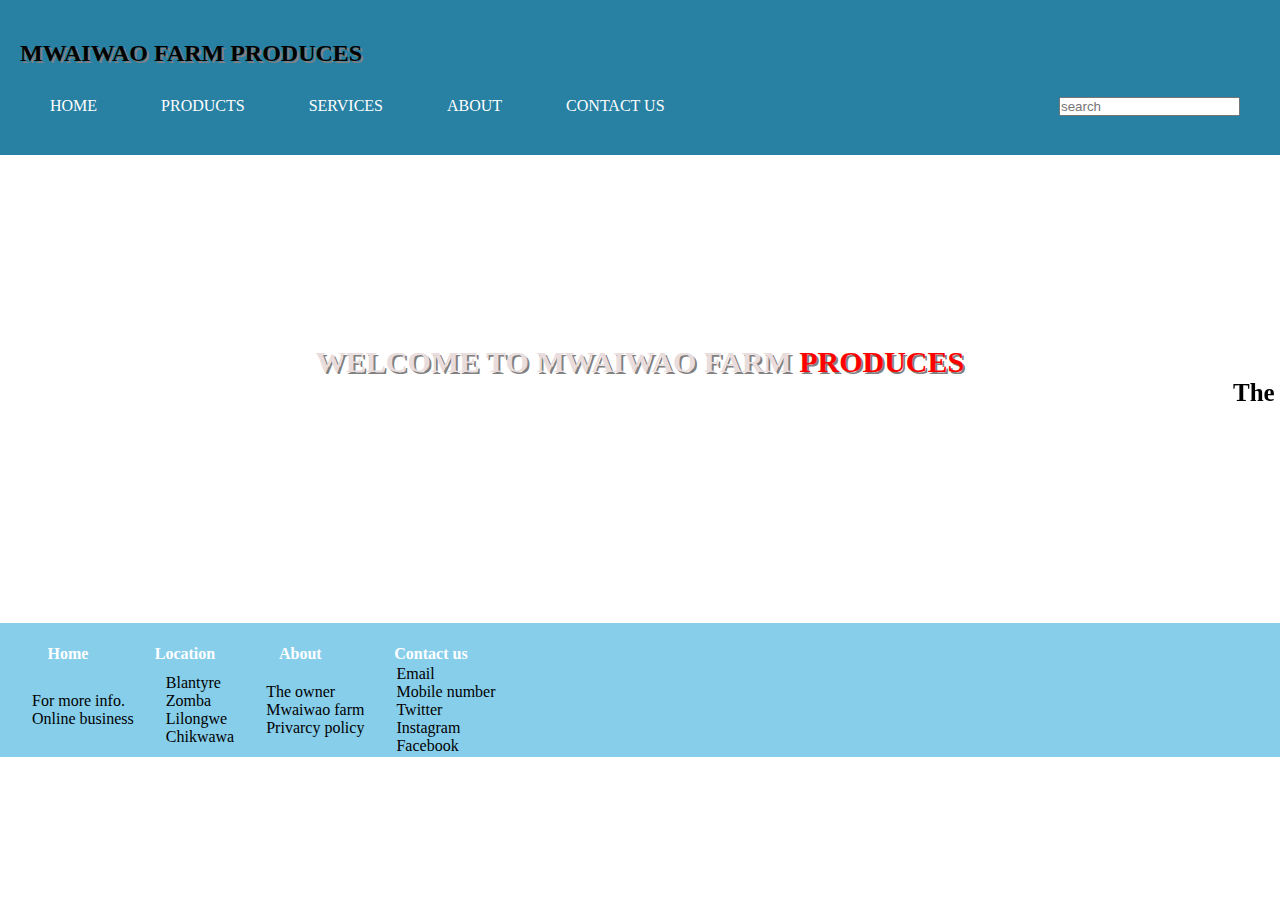
<file: index.html>
<!doctype html>
<html>
    <head>
        <title>MWAIWAO FARM PRODUCES WEBSITE</title>
        <link  rel="stylesheet" href="style.css">
    </head>
    <body>
        <nav>
            <h2>MWAIWAO FARM PRODUCES</h2>
          <div class="web">
            <ul>
                <li><a href="home.html">Home</a></li>
                <li><a href="products.html">Products</a></li>
                <li><a href="services.html">Services</a></li>
                <li><a href="about.html">About</a></li>
                <li><a href="contact.html">Contact Us</a></li>
                <li id="mi">
                    <input type="search" placeholder="search">
                </li>
            </ul>
         </div>
        </nav>

        <section>
            <h1>Welcome to MWAIWAO FARM<span> PRODUCES</span></h1>
            <h3><marquee>The home of seasonal fruits ,meat products and agro-produce</marquee></h3>
        </section>
        <footer>
            <table>
                <tr>
                    <th>Home</th>
                    <th>Location</th>
                    <th>About</th>
                    <th>Contact us</th>
                </tr>
                <tr>
                    <td>For more info.<br>Online business</td>
                    <td>Blantyre<br>Zomba<br>Lilongwe<br>Chikwawa</td>
                    <td>The owner<br>Mwaiwao farm<br>Privarcy policy</td>
                    <td>Email<br>Mobile number<br>Twitter<br>Instagram<br>Facebook</td>
                </tr>
            </table>
        </footer>
        
        
    </body>
</html>
</file>
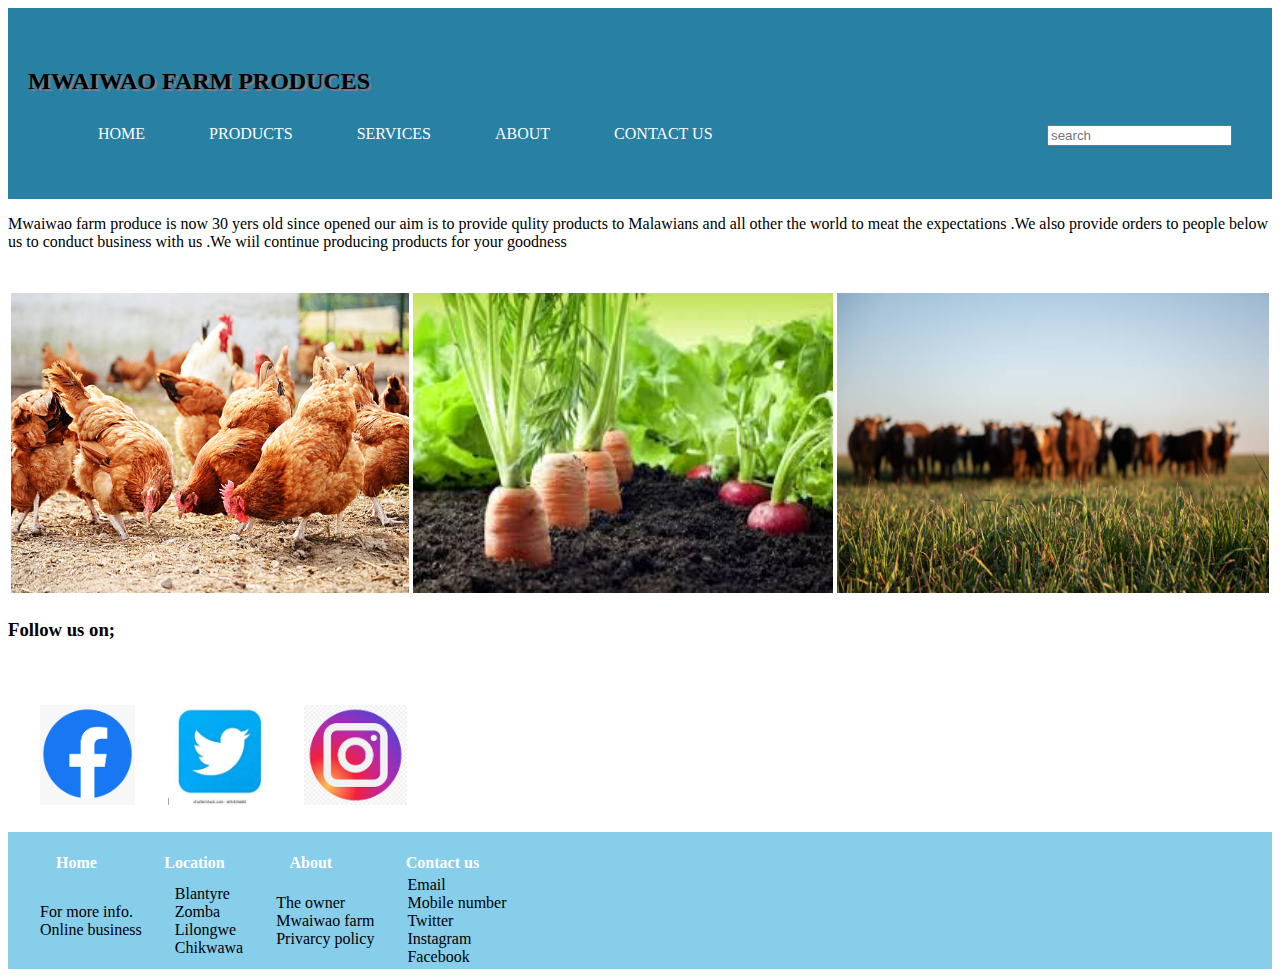
<file: about.html>
<!DOCTYPE html>
<html>
    <head>
        <style>
            nav{
                background-color:rgb(40, 128, 163);
                padding: 20px;
                padding-top: 40px;
                padding-bottom: 40px;
            }  
            h2{
                margin-bottom: 30px;
                text-shadow: 2px 2px gray;
            }
            ul li{
                display: inline;
                list-style: none;
                margin: 0 20px;
                position: relative;
            }
            ul li a{
                text-decoration: none;
                color: white;
                padding: 0 10px;
                text-transform: uppercase;
            }
            #mi{
                float: right;
            }

            footer{
                background-color: skyblue;
    
            }
            table{
                margin-top: 20px;
            }
            tr th{
                color: white;
                padding-top: 20px;
            }
 
            tr td{
                padding-left: 30px;
            }
            tr th a{
                text-decoration: none;
                color: white;
            }

        </style>
    </head>
    <body>
        <header>
            <nav>
                <h2>MWAIWAO FARM PRODUCES</h2>
              <div class="web">
                <ul>
                    <li><a href="home.html">Home</a></li>
                    <li><a href="products.html">Products</a></li>
                    <li><a href="services.html">Services</a></li>
                    <li><a href="about.html">About</a></li>
                    <li><a href="contact.html">Contact Us</a></li>
                    <li id="mi">
                        <input type="search" placeholder="search">
                    </li>
                </ul>
             </div>
            </nav>
        </header>
        <section>
            <p>Mwaiwao farm produce is now 30 yers old since opened our aim is to provide qulity products to Malawians and all other the world to meat the expectations .We also provide orders to people below us to conduct  business with us .We wiil continue producing products for your goodness</p>
            <table>
                <tr>
                    <th><img src="images/chick...jpg" width="100%" height="300px"></th>
                    <th><img src="images/images (7).jpg"  width="100%" height="300px"></th>
                    <th><img src="images/background.jpg" width="100%" height="300px"></th>
                </tr>
            </table>
        </section>
        <section>
        <div class="tonk">
            <h3>Follow us on;</h3>
            <table>
                <tr>
                    <th>Facebook</th>
                    <th>Twitter</th>
                    <th>Instragram</th>
                </tr>
                <tr>
                    <td><img src="images/fb.png" height="100px"></td>
                    <td><img src="images/twitter.jpg" height="100px"></td>
                    <td><img src="images/instragram.jpg" height="100px"></td>
                </tr>
            </table>
        </div>
    </section>
    <footer>
        <table>
            <tr>
                <th><a href="index.html">Home </a></th>
                <th>Location</th>
                <th>About</th>
                <th>Contact us</th>
            </tr>
            <tr>
                <td>For more info.<br>Online business</td>
                <td>Blantyre<br>Zomba<br>Lilongwe<br>Chikwawa</td>
                <td>The owner<br>Mwaiwao farm<br>Privarcy policy</td>
                <td>Email<br>Mobile number<br>Twitter<br>Instagram<br>Facebook</td>
            </tr>
        </table>
    </footer>

        
    </body>
</html>
</file>
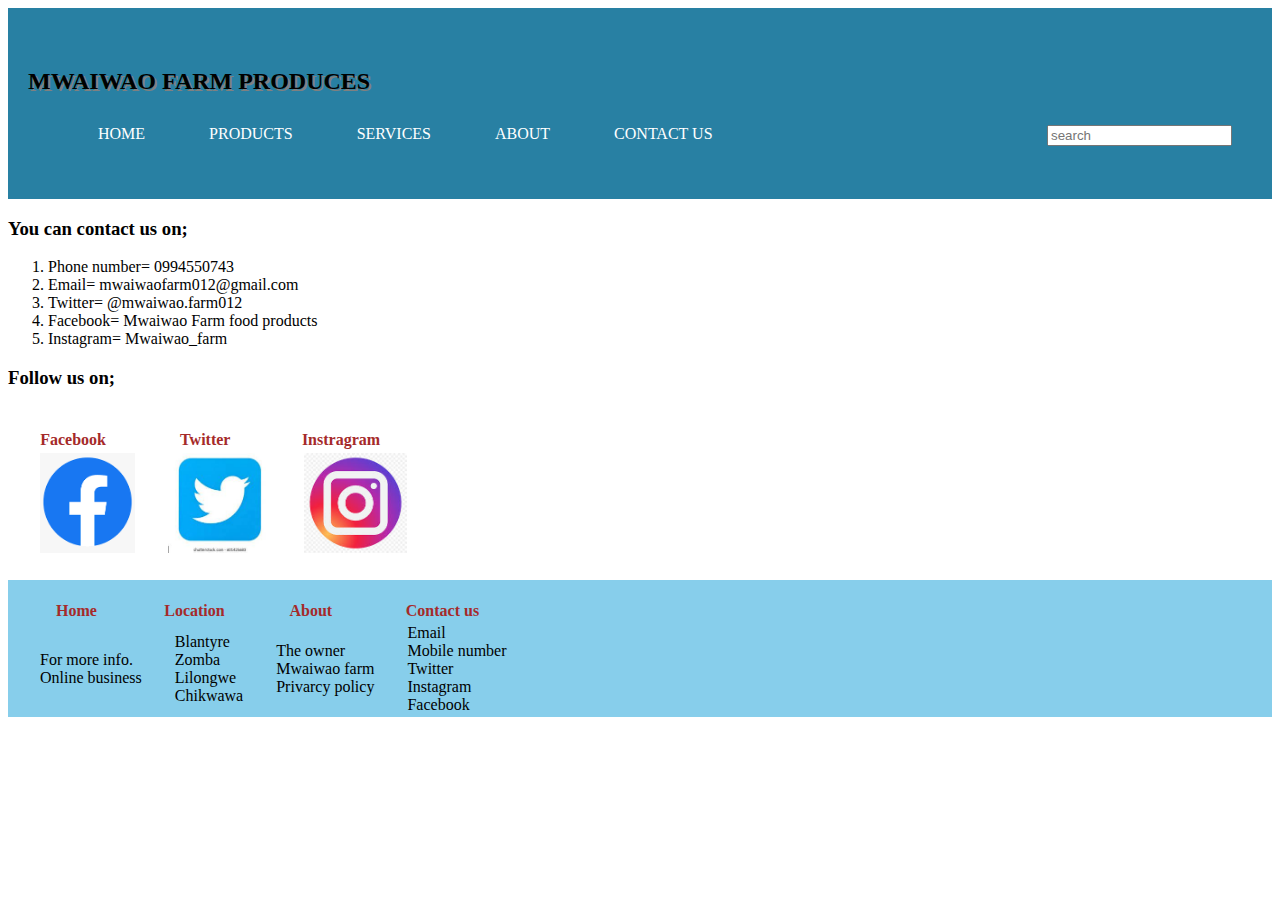
<file: contact.html>
<!DOCTYPE html>
<html>
    <head>
        <style>  
            nav{
                background-color:rgb(40, 128, 163);
                padding: 20px;
                padding-top: 40px;
                padding-bottom: 40px;
            }  
            h2{
                margin-bottom: 30px;
                text-shadow: 2px 2px gray;
            }
            ul li{
                display: inline;
                list-style: none;
                margin: 0 20px;
                position: relative;
            }
            ul li a{
                text-decoration: none;
                color: white;
                padding: 0 10px;
                text-transform: uppercase;
            }
            #mi{
                float: right;
            }
            footer{
                background-color: skyblue;
    
            }
            table{
                margin-top: 20px;
            }
            tr th{
                color:brown;
                padding-top: 20px;
            }
 
            tr td{
                padding-left: 30px;
            }
            tr th a{
                text-decoration: none;
                color: brown;
            }
        </style>
    </head>
    <body>
        <header>
            <nav>
                <h2>MWAIWAO FARM PRODUCES</h2>
              <div class="web">
                <ul>
                    <li><a href="home.html">Home</a></li>
                    <li><a href="products.html">Products</a></li>
                    <li><a href="services.html">Services</a></li>
                    <li><a href="about.html">About</a></li>
                    <li><a href="contact.html">Contact Us</a></li>
                    <li id="mi">
                        <input type="search" placeholder="search">
                    </li>
                </ul>
             </div>
            </nav>
        </header>
        <section>
            <h3>You can contact us on;</h3>
            <ol>
                <li>Phone number= 0994550743</li>
                <li>Email= mwaiwaofarm012@gmail.com</li>
                <li>Twitter= @mwaiwao.farm012</li>
                <li>Facebook= Mwaiwao Farm food products</li>
                <li>Instagram= Mwaiwao_farm</li>
            </ol>
            <h3>Follow us on;</h3>
            <table>
                <tr>
                    <th>Facebook</th>
                    <th>Twitter</th>
                    <th>Instragram</th>
                </tr>
                <tr>
                    <td><img src="images/fb.png" height="100px"></td>
                    <td><img src="images/twitter.jpg" height="100px"></td>
                    <td><img src="images/instragram.jpg" height="100px"></td>
                </tr>
            </table>
        </section>
        <footer>
            <table>
                <tr>
                    <th> <a href="index.html">Home </a></th>
                    <th>Location</th>
                    <th>About</th>
                    <th>Contact us</th>
                </tr>
                <tr>
                    <td>For more info.<br>Online business</td>
                    <td>Blantyre<br>Zomba<br>Lilongwe<br>Chikwawa</td>
                    <td>The owner<br>Mwaiwao farm<br>Privarcy policy</td>
                    <td>Email<br>Mobile number<br>Twitter<br>Instagram<br>Facebook</td>
                </tr>
            </table>
        </footer>
    </body>
    
</html>
</file>
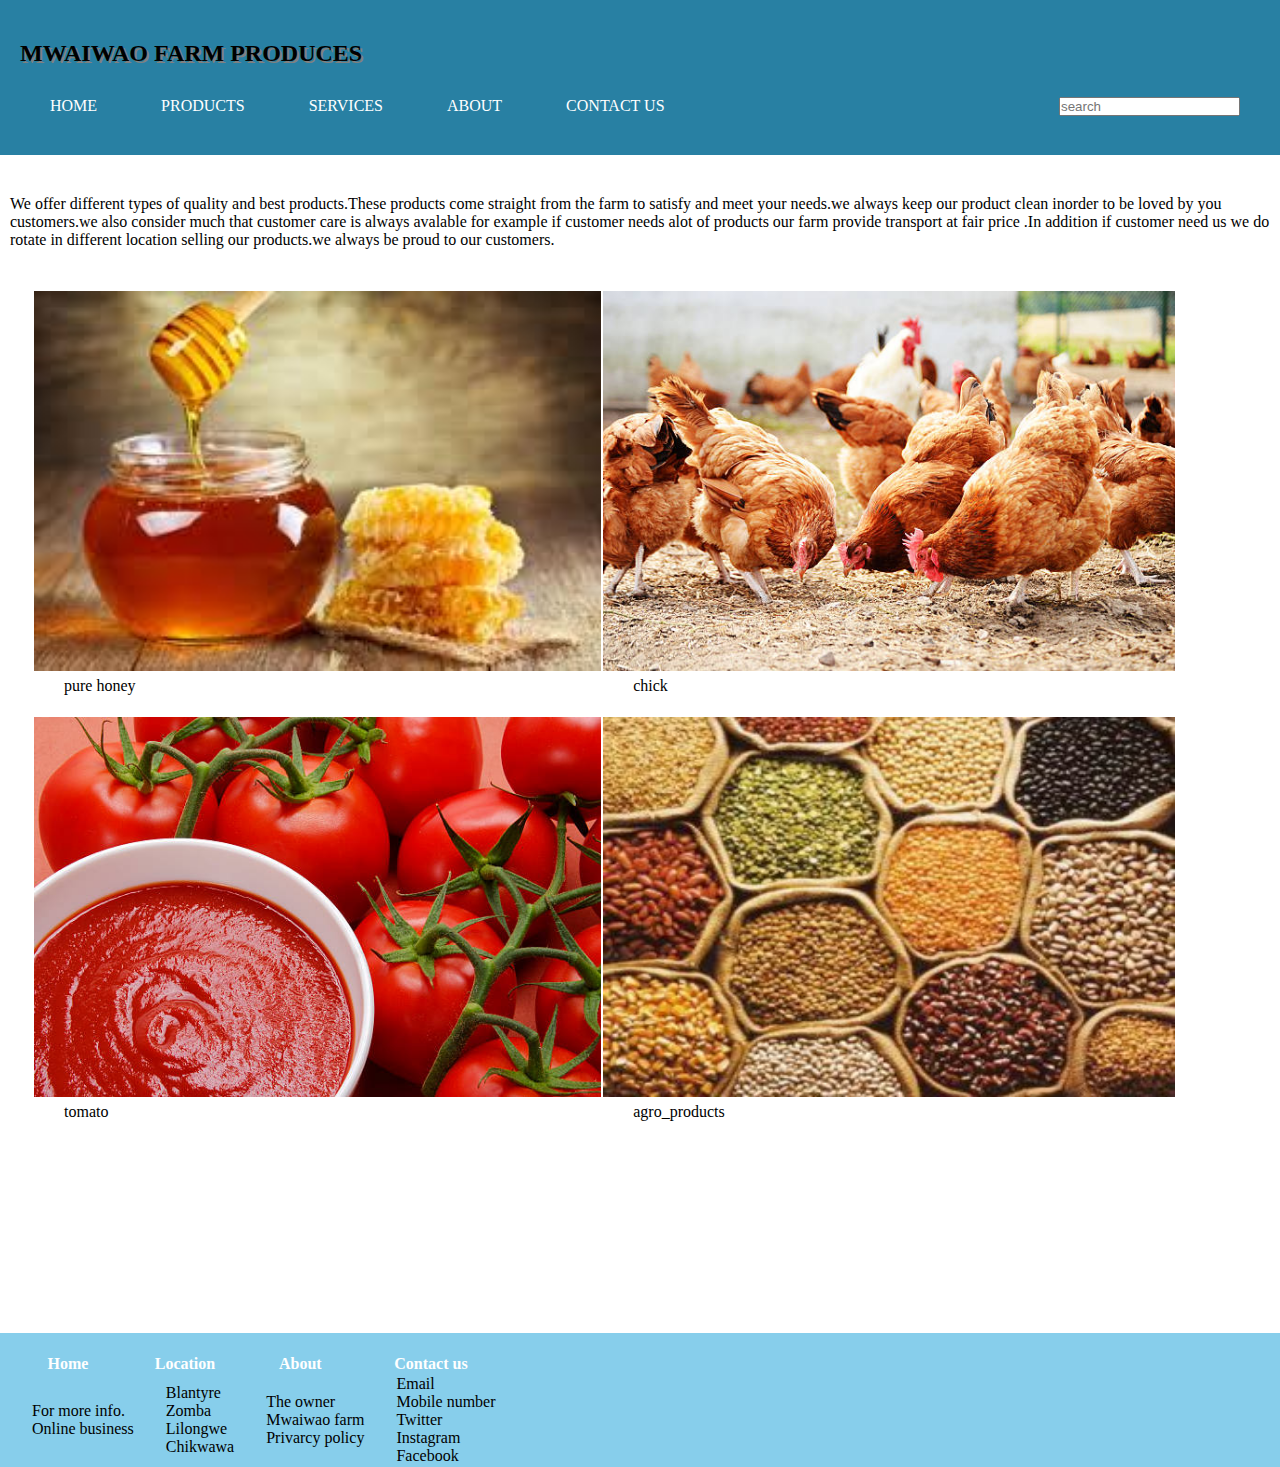
<file: products.html>
<!DOCTYPE html>
<html>
    <head>
        <style>
            
            p{
                padding-top: 40px;
                padding-left:10px ;
                padding-right: 10px;
            }
            footer{
                background-color: skyblue;
    
            }
            table{
                margin-top: 20px;
            }
            tr th{
                color: white;
                padding-top: 20px;
            }
 
            tr td{
                padding-left: 30px;
            }
            tr th a{
                text-decoration: none;
                color:white;
            }
           
        </style>
        <link  rel="stylesheet" href="style.css">
    </head>
    <body>
            <header>
                <nav>
                    <h2>MWAIWAO FARM PRODUCES</h2>
                  <div class="web">
                    <ul>
                        <li><a href="home.html">Home</a></li>
                        <li><a href="products.html">Products</a></li>
                        <li><a href="services.html">Services</a></li>
                        <li><a href="about.html">About</a></li>
                        <li><a href="contact.html">Contact Us</a></li>
                        <li id="mi">
                            <input type="search" placeholder="search">
                        </li>
                    </ul>
                 </div>
                </nav>
            
            </header>
            <section>
                <p>We offer different types of quality and best products.These products come straight from the farm to satisfy and meet your needs.we always keep our product clean inorder to be loved by you customers.we also consider much that customer care is always avalable for example if customer needs alot of products our farm provide transport at fair price .In addition if customer need us we do rotate in different location selling our products.we always be proud to our customers.</p>
                <table>
                    <tr>
                        <th></th>
                        <th><img src="images/images (10).jpg" width="100%" height="380px"></th>
                        <th><img src="images/chick...jpg" width="100%" height="380px"></th>
                    </tr>
                    <tr>
                        <td></td>
                        <td>pure honey</td>
                        <td>chick</td>
                    </tr>
                    <tr>
                        <th></th>
                        <th><img src="images/tomato.jpg" width="100%" height="380px"></th>
                        <th><img src="images/agro.jpg" width="100%" height="380px"></th>
                    </tr>
                    <tr>
                        <td></td>
                        <td>tomato</td>
                        <td>agro_products</td>
                    </tr>
                </table>
            </section>
            <footer>
                <table>
                    <tr>
                        <th><a href="index.html">Home </a></th>
                        <th>Location</th>
                        <th>About</th>
                        <th>Contact us</th>
                    </tr>
                    <tr>
                        <td>For more info.<br>Online business</td>
                        <td>Blantyre<br>Zomba<br>Lilongwe<br>Chikwawa</td>
                        <td>The owner<br>Mwaiwao farm<br>Privarcy policy</td>
                        <td>Email<br>Mobile number<br>Twitter<br>Instagram<br>Facebook</td>
                    </tr>
                </table>
            </footer>
    </body>
</html>
</file>
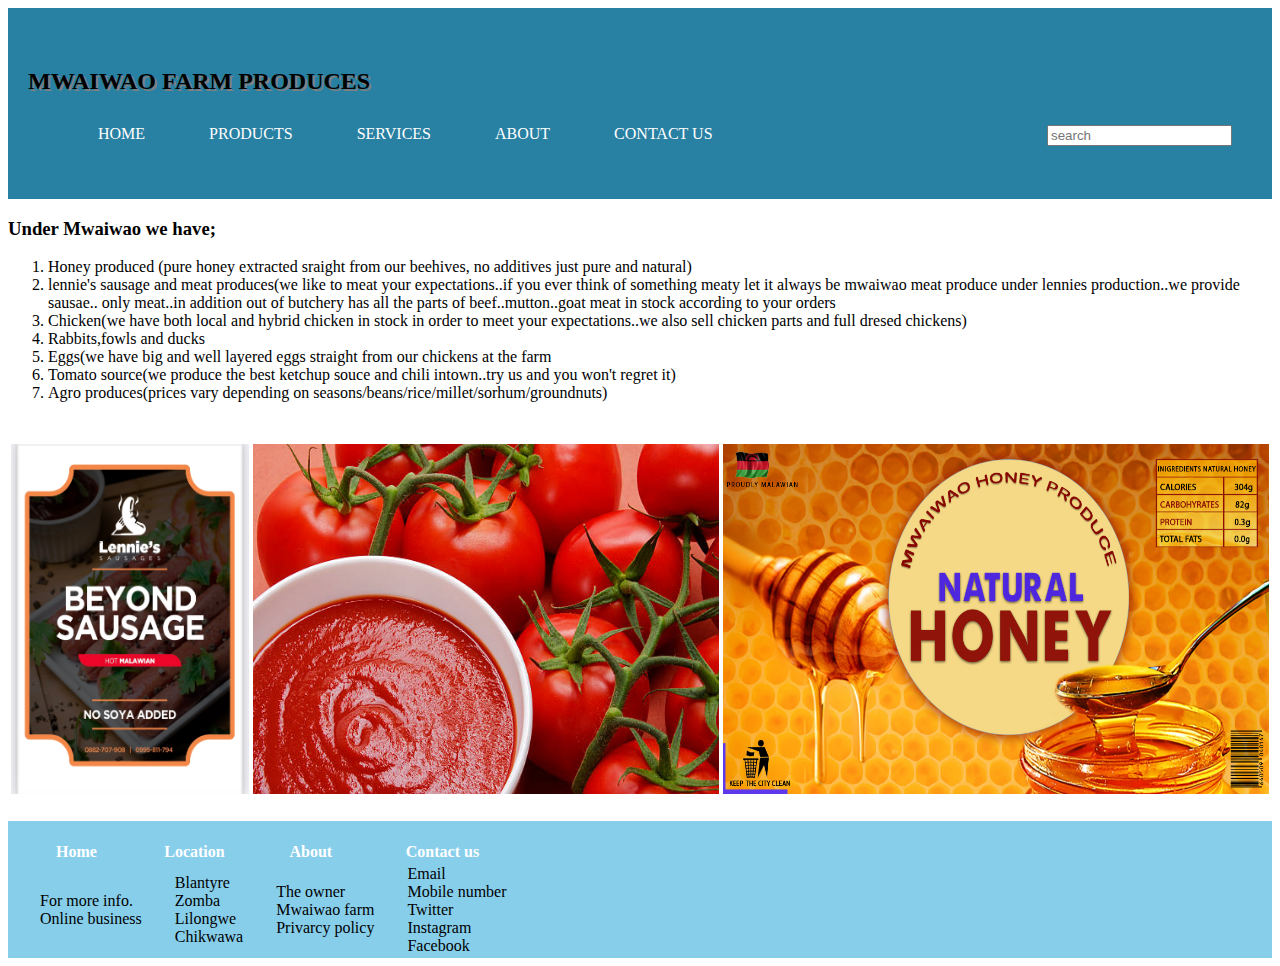
<file: services.html>
<!DOCTYPE html>
<html>
    <head>
        <style>
             nav{
                background-color:rgb(40, 128, 163);
                padding: 20px;
                padding-top: 40px;
                padding-bottom: 40px;
            }  
            h2{
                margin-bottom: 30px;
                text-shadow: 2px 2px gray;
            }
            ul li{
                display: inline;
                list-style: none;
                margin: 0 20px;
                position: relative;
            }
            ul li a{
                text-decoration: none;
                color: white;
                padding: 0 10px;
                text-transform: uppercase;
            }
            #mi{
                float: right;
            }
            footer{
                background-color: skyblue;
    
            }
            table{
                margin-top: 20px;
            }
            tr th{
                color: white;
                padding-top: 20px;
            }
 
            tr td{
                padding-left: 30px;
            }
            tr th a{
                text-decoration: none;
                color:white;
            }
        </style>
    </head>
    <body>
        <header>
            <nav>
                <h2>MWAIWAO FARM PRODUCES</h2>
              <div class="web">
                <ul>
                    <li><a href="home.html">Home</a></li>
                    <li><a href="products.html">Products</a></li>
                    <li><a href="services.html">Services</a></li>
                    <li><a href="about.html">About</a></li>
                    <li><a href="contact.html">Contact Us</a></li>
                    <li id="mi">
                        <input type="search" placeholder="search">
                    </li>
                </ul>
             </div>
            </nav>
        </header>
        <section>
            <h3>Under Mwaiwao we have;</h3>
            <ol>
                <li>Honey produced (pure honey extracted sraight from our beehives, no additives just pure and natural) </li>
                <li>lennie's sausage and meat produces(we like to meat your expectations..if you ever think of something meaty let it always be mwaiwao meat produce under lennies production..we provide sausae.. only meat..in addition out of butchery has all the parts of beef..mutton..goat meat in stock according to your orders</li>
                <li>Chicken(we have both local and hybrid chicken in stock in order to meet your expectations..we also sell chicken parts and full dresed chickens)</li>
                <li>Rabbits,fowls and ducks</li>
                <li>Eggs(we have big and well layered eggs straight from our chickens at the farm</li>
                <li>Tomato source(we produce the best ketchup souce and chili intown..try us and you won't regret it)</li>
                <li>Agro produces(prices vary depending on seasons/beans/rice/millet/sorhum/groundnuts)</li>
            </ol>
            <table>
                <tr>
                    <th><img src="images/lennies.jpg" width="100%" height="350px"></th>
                    <th><img src="images/tomato.jpg" width="100%" height="350px"></th>
                    <th><img src="images/honey.JPG" width="100%" height="350px"></th>
                </tr>
            </table>
        </section>
        
        <footer>
            <table>
                <tr>
                    <th><a href="index.html">Home </a></th>
                    <th>Location</th>
                    <th>About</th>
                    <th>Contact us</th>
                </tr>
                <tr>
                    <td>For more info.<br>Online business</td>
                    <td>Blantyre<br>Zomba<br>Lilongwe<br>Chikwawa</td>
                    <td>The owner<br>Mwaiwao farm<br>Privarcy policy</td>
                    <td>Email<br>Mobile number<br>Twitter<br>Instagram<br>Facebook</td>
                </tr>
            </table>
        </footer>
        
    </body>
</html>
</file>
<file: style.css>
*{
    padding: 0;
    margin: 0;
    display: flexbox;
}

nav{
    background-color:rgb(40, 128, 163);
    padding: 20px;
    padding-top: 40px;
    padding-bottom: 40px;
}
h2{
    margin-bottom: 30px;
    text-shadow: 2px 2px gray;
}
ul li{
    display: inline;
    list-style: none;
    margin: 0 20px;
    position: relative;
}
ul li a{
    text-decoration: none;
    color: white;
    padding: 0 10px;
    text-transform: uppercase;
}
li.mi1 {
    display: inline-block;
  }
  

#mi{
    float: right;
}
h1{
    text-align: center;
    padding-top: 190px;
    font-size: 30px;
    text-transform: uppercase;
    color:rgb(233, 220, 220);
    text-shadow: 2px 2px gray;
}
h3{
    font-size: 25px;
}
span{
    color:red;
}
.web ul li::after{
    content:'' ;
    height: 3px;
    width: 0;
    background:skyblue;
    position: absolute;
    left:0;
    bottom: -10px;
    transition:2s ;
}
.web ul li:hover::after{
    width: 100%;
}
.tonk{
    padding-top: 250px;
    color: white;
}
tr th a{
    text-decoration: none;
    color:white;
}
footer{
    background-color: skyblue;
    margin-top: 210px;
}
table{
    margin-top: 20px;
 }
 tr th{
    color: white;
    padding-top: 20px;
 }
 
 tr td{
    padding-left: 30px;
 }
</file>
